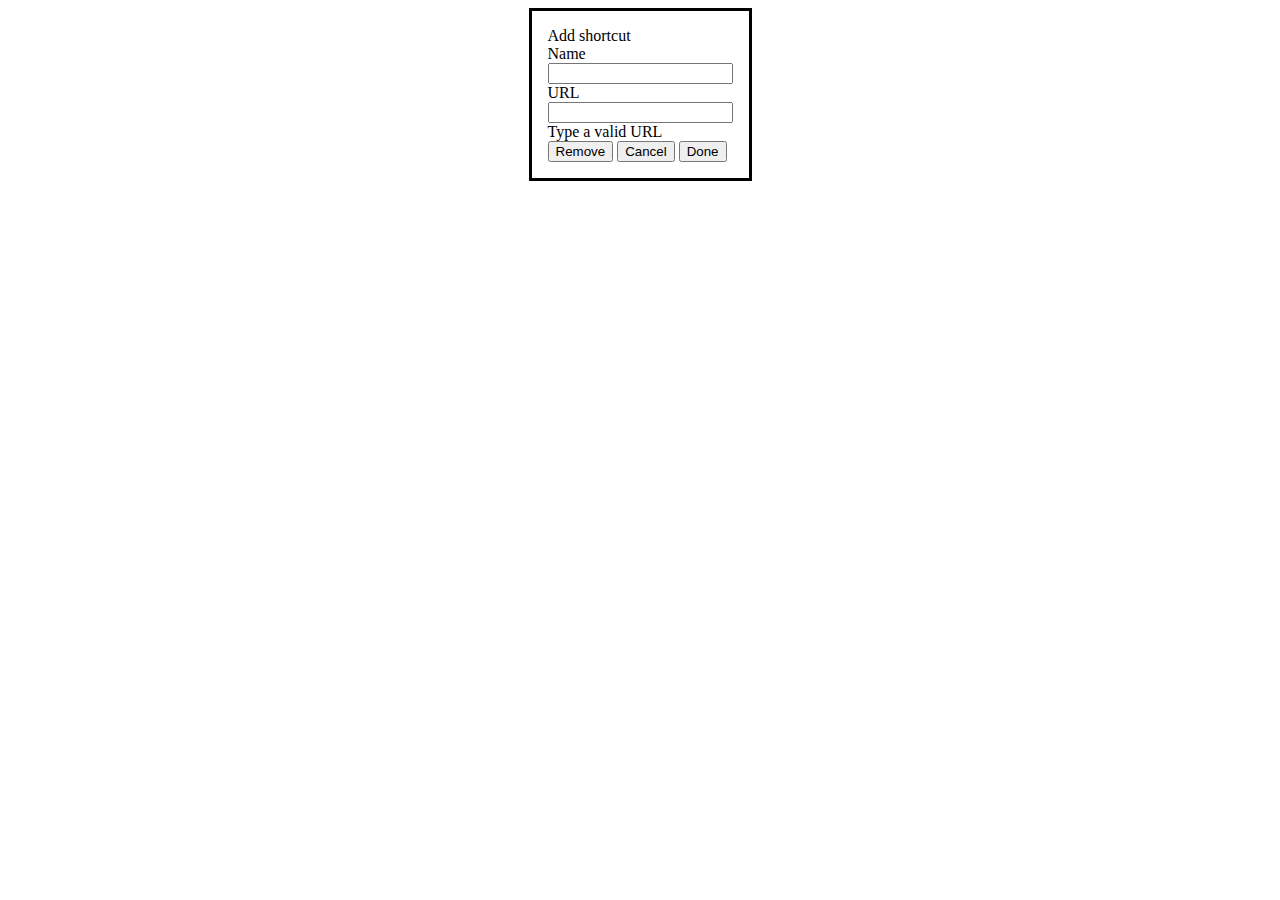
<file: New Tab_files/edit.html>
<!DOCTYPE html>
<!-- saved from url=(0200)chrome-search://most-visited/edit.html?addTitle=Add%20shortcut&editTitle=Edit%20shortcut&nameField=Name&urlField=URL&linkRemove=Remove&linkCancel=Cancel&linkDone=Done&invalidUrl=Type%20a%20valid%20URL -->
<html><!-- Copyright 2018 The Chromium Authors. All rights reserved.
     Use of this source code is governed by a BSD-style license that can be
     found in the LICENSE file. --><head><meta http-equiv="Content-Type" content="text/html; charset=UTF-8">
  <!--<base target="_top">--><base href="." target="_top">
  
  <link rel="stylesheet" type="text/css" href="chrome-search://most-visited/animations.css">
  <link rel="stylesheet" type="text/css" href="chrome-search://most-visited/local-ntp-common.css">
  <link rel="stylesheet" type="text/css" href="chrome-search://most-visited/edit.css">
  <script src="chrome-search://most-visited/utils.js"></script>
  <script src="chrome-search://most-visited/animations.js"></script>
  <script src="chrome-search://most-visited/edit.js"></script>
<title>Edit shortcut</title></head>
<body class="win">
  <dialog id="edit-link-dialog" open="">
    <div id="dialog-title">Add shortcut</div>
    <form id="edit-form" action="chrome-search://most-visited/edit.html?addTitle=Add%20shortcut&amp;editTitle=Edit%20shortcut&amp;nameField=Name&amp;urlField=URL&amp;linkRemove=Remove&amp;linkCancel=Cancel&amp;linkDone=Done&amp;invalidUrl=Type%20a%20valid%20URL">
      <div id="title" class="field-container">
        <label id="title-field-name" class="field-title" aria-label="Name">Name</label>
        <div class="input-container">
          <input id="title-field" class="field-input" type="text" autocomplete="off" tabindex="0">
          <div class="underline"></div>
        </div>
      </div>
      <div id="url" class="field-container">
        <label id="url-field-name" class="field-title" aria-label="URL">URL</label>
        <div class="input-container">
          <input id="url-field" class="field-input" type="text" autocomplete="off" spellcheck="false" dir="ltr" tabindex="0" required="">
          <div class="underline"></div>
        </div>
        <div id="invalid-url" class="error-msg">Type a valid URL</div>
      </div>
      <div class="buttons-container">
        <span>
          <button id="delete" class="paper secondary ripple" type="button" tabindex="0" title="Remove">Remove</button>
        </span>
        <span>
          <button id="cancel" class="paper secondary ripple" type="button" tabindex="0" title="Cancel" aria-label="Cancel">Cancel</button>
          <button type="submit" id="done" class="paper primary ripple" tabindex="0" title="Done">Done</button>
        </span>
      </div>
    </form>
  </dialog>


</body></html>
</file>
